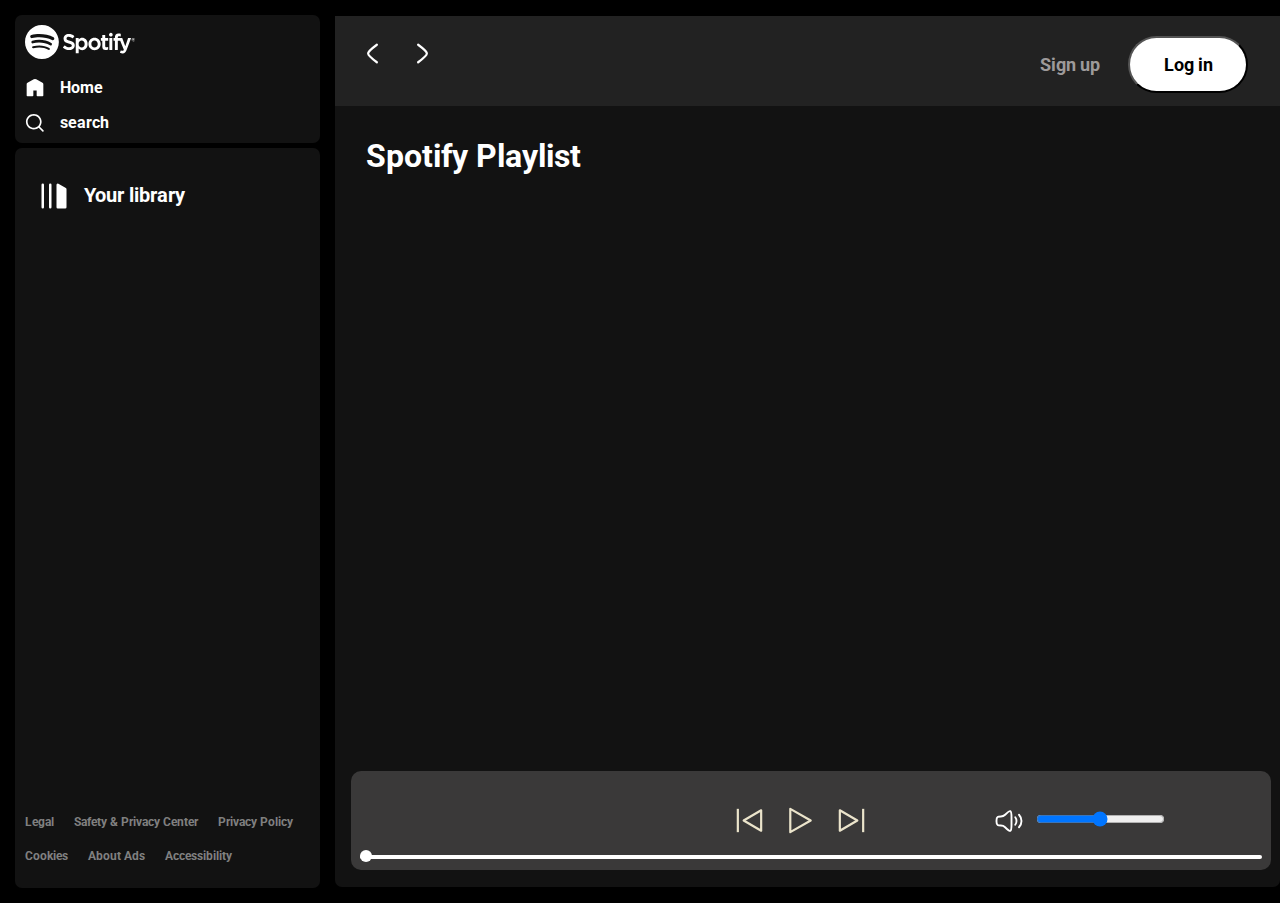
<file: index.html>
<!DOCTYPE html>
<html lang="en">

<head>
    <meta charset="UTF-8">
    <meta name="viewport" content="width=device-width, initial-scale=1.0">
    <title>Spotify - Web Player: Music for everyone</title>
    <link rel="stylesheet" href="css/spotify.css">
    <link rel="stylesheet" href="css/utility.css">
</head>

<body>
    <div class="container flex bg-black">
        <div class="left">
            <div class="close">
                <img class="invert" width="30" src="img/close.svg" alt="close">
            </div>
            <div class="home bg-gray rounded m-1 p-1">
                <div class="logo" style="cursor: pointer;"><img width="110" class="invert" src="img/logo.svg"
                        alt="logo"></div>
                <ul>
                    <li><img class="invert" src="img/home.svg" alt="home">Home</li>
                    <li><img class="invert" src="img/search.svg" alt="search">search</li>
                </ul>
            </div>
            <div class="library bg-gray rounded m-1 p-1">
                <div class="heading">
                    <img class="invert" src="img/playlist.svg" alt="playlist">
                    <h2>
                        Your library
                    </h2>
                </div>
                <div class="songlist">
                    <ul>
                    </ul>
                </div>
                <div class="footer">
                    <div>
                        <a href="https://www.spotify.com/in-en/legal/" data-encore-id="textLink">
                            <span data-encore-id="type">Legal</span>
                        </a>
                    </div>
                    <div>
                        <a href="https://www.spotify.com/in-en/safetyandprivacy/" data-encore-id="textLink">
                            <span data-encore-id="type">Safety & Privacy Center</span>
                        </a>
                    </div>
                    <div>
                        <a href="https://www.spotify.com/in-en/legal/privacy-policy/" data-encore-id="textLink">
                            <span data-encore-id="type">Privacy Policy</span>
                        </a>
                    </div>
                    <div>
                        <a href="https://www.spotify.com/in-en/legal/cookies-policy/" data-encore-id="textLink">
                            <span data-encore-id="type">Cookies</span>
                        </a>
                    </div>
                    <div>
                        <a href="https://www.spotify.com/in-en/legal/privacy-policy/#s3" data-encore-id="textLink">
                            <span data-encore-id="type">About Ads</span>
                        </a>
                    </div>
                    <div>
                        <a href="https://www.spotify.com/in-en/accessibility/" data-encore-id="textLink">
                            <span data-encore-id="type">Accessibility</span>
                        </a>
                    </div>
                </div>
            </div>
        </div>
        <div class="right bg-gray rounded">
            <div class="header">
                <div class="nav">
                    <div class="hampburgercont">
                        <img class="invert hamburger" src="img/hamburger.svg" alt="hamper">
                        <svg xmlns="http://www.w3.org/2000/svg" viewBox="0 0 24 24" width="35" height="35"
                            color="#ffffff" fill="none">
                            <path d="M15 6C15 6 9.00001 10.4189 9 12C8.99999 13.5812 15 18 15 18" stroke="currentColor"
                                stroke-width="1.5" stroke-linecap="round" stroke-linejoin="round" />
                        </svg>
                        <svg xmlns="http://www.w3.org/2000/svg" viewBox="0 0 24 24" width="35" height="35"
                            color="#ffffff" fill="none">
                            <path d="M9.00005 6C9.00005 6 15 10.4189 15 12C15 13.5812 9 18 9 18" stroke="currentColor"
                                stroke-width="1.5" stroke-linecap="round" stroke-linejoin="round" />
                        </svg>
                    </div>
                </div>
                <div class="buttons">
                    <button class="signupbtn">Sign up</button>
                    <button class="loginbtn">Log in</button>
                </div>
            </div>
            <div class="spotifyplaylist">
                <h1>Spotify Playlist</h1>
                <div class="cardcontainer">
                    <!-- These two cards are here as dummy and are populates by js now:  -->
                    <!-- <div data-folder="cs" class="card">
                        <div class="play">
                            <svg xmlns="http://www.w3.org/2000/svg" viewBox="0 0 30 30" width="40" height="40">
                                <circle cx="15" cy="15" r="15" fill="#1fdf64" />
                                <path
                                    d="M20.8906 15.846C20.5371 17.189 18.8667 18.138 15.5257 20.0361C12.296 21.8709 10.6812 22.7884 9.37983 22.4196C8.8418 22.2671 8.35159 21.9776 7.95624 21.5787C7 20.6139 7 18.7426 7 15C7 11.2574 7 9.3861 7.95624 8.42132C8.35159 8.02245 8.8418 7.73288 9.37983 7.58042C10.6812 7.21165 12.296 8.12907 15.5257 9.96393C18.8667 11.86197 20.5371 12.811 20.8906 14.154C21.0365 14.7084 21.0365 15.2916 20.8906 15.846Z"
                                    fill="#000000" transform="translate(2, 1)" />
                            </svg>
                        </div>
                        <img src="https://i.scdn.co/image/ab67706f00000002a46ea55285180036c5e8f196" alt="img">
                        <h2>Happy Hits!</h2>
                        <p>Hits to boost your mood and fill you with...</p>
                    </div>
                    <div data-folder="ncs" class="card">
                        <div class="play">
                            <svg xmlns="http://www.w3.org/2000/svg" viewBox="0 0 30 30" width="40" height="40">
                                <circle cx="15" cy="15" r="15" fill="#1fdf64" />
                                <path
                                    d="M20.8906 15.846C20.5371 17.189 18.8667 18.138 15.5257 20.0361C12.296 21.8709 10.6812 22.7884 9.37983 22.4196C8.8418 22.2671 8.35159 21.9776 7.95624 21.5787C7 20.6139 7 18.7426 7 15C7 11.2574 7 9.3861 7.95624 8.42132C8.35159 8.02245 8.8418 7.73288 9.37983 7.58042C10.6812 7.21165 12.296 8.12907 15.5257 9.96393C18.8667 11.86197 20.5371 12.811 20.8906 14.154C21.0365 14.7084 21.0365 15.2916 20.8906 15.846Z"
                                    fill="#000000" transform="translate(2, 1)" />
                            </svg>
                        </div>
                        <img src="https://i.scdn.co/image/ab67706f00000002a46ea55285180036c5e8f196" alt="img">
                        <h2>Happy Hits!</h2>
                        <p>Hits to boost your mood and fill you with...</p>
                    </div> -->
                </div>
                <div class="playbar">
                    <div class="seekbar">
                        <div class="circle">
                        </div>
                    </div>
                    <!-- <input type="range" class="slider"> -->
                    <div class="abovebar">
                        <div class="songinfo"></div>
                        <div class="songbuttons">
                            <img width="35" id="previous" src="img/previous.svg" alt="previmg">
                            <img width="35" id="play" src="img/play.svg" alt="playimg">
                            <img width="35" id="next" src="img/next.svg" alt="nxtimg">
                        </div>
                        <div class="timevol">
                            <div class="songtime"></div>
                            <div class="volume">
                                <img width="30" src="img/volume.svg" alt="volimg">
                                <div class="range">
                                    <input type="range" name="volume" id="vol">
                                </div>
                            </div>
                        </div>
                    </div>
                </div>
            </div>
        </div>
        <script src="js/script.js"></script>
       

<div class="signup-modal" id="signupModal">
    <div class="modal-content">
        <h2>Sign Up for Spotify</h2>
        <form id="signupForm">
            <div class="form-group">
                <label for="name">Name</label>
                <input type="text" id="name" required>
            </div>
            <div class="form-group">
                <label for="email">Email</label>
                <input type="email" id="email" required>
            </div>
            <button type="submit" class="submit-btn">Sign Up</button>
            <button type="button" class="cancel-btn" onclick="closeModal()">Cancel</button>
        </form>
    </div>
</div>

<script>
// Get modal and button elements
const modal = document.getElementById('signupModal');
const signupBtn = document.querySelector('.signupbtn');

// Show modal when signup button is clicked
signupBtn.addEventListener('click', () => {
    modal.style.display = 'block';
});

// Close modal function
function closeModal() {
    modal.style.display = 'none';
}

// Handle form submission
document.getElementById('signupForm').addEventListener('submit', (e) => {
    e.preventDefault();
    
    // Get form values
    const userData = {
        name: document.getElementById('name').value,
        email: document.getElementById('email').value,
        signupDate: new Date().toISOString()
    };
    
    // Save to localStorage
    localStorage.setItem('spotifyUserData', JSON.stringify(userData));
    
    // Show success message
    alert('Sign up successful!');
    
    // Clear form
    e.target.reset();
    
    // Close modal
    closeModal();
});

// Close modal if clicked outside
window.addEventListener('click', (e) => {
    if (e.target === modal) {
        closeModal();
    }
});
</script>
</body>

</html>
</file>
<file: css/spotify.css>
@import url('https://fonts.googleapis.com/css2?family=Roboto:ital,wght@0,100;0,300;0,400;0,500;0,700;0,900;1,100;1,300;1,400;1,500;1,700;1,900&display=swap');

:root {
    --op: 0;
}

* {
    margin: 0;
    padding: 0;
    font-family: "Roboto", sans-serif;
    font-weight: 700;
    font-style: normal;
}

body {
    background-color: black;
    color: white;
}

.left {
    width: 25vw;
    padding: 10px;
}

.right {
    width: 75vw;
    position: relative;
}

.home ul li {
    display: flex;
    width: 20px;
    list-style: none;
    gap: 15px;
    padding-top: 15px;
    font-weight: bold;
    cursor: pointer;
}

.heading {
    display: flex;
    width: 100%;
    list-style: none;
    gap: 15px;
    padding-top: 15px;
    padding: 23px 14px;
    font-weight: bold;
    align-items: center;
    font-size: 13px;
}

.library {
    min-height: 80vh;
    position: relative
}

.heading img {
    width: 30px;
}

.footer {
    display: flex;
    font-size: 12px;
    color: gray;
    gap: 20px;
    flex-wrap: wrap;
    position: absolute;
    bottom: 25px;
}

.footer a {
    color: gray;
    text-decoration: none;
}

.right {
    margin: 16px 0;
}

.header {
    display: flex;
    justify-content: space-between;
    background-color: rgb(34, 34, 34);
}

.header>* {
    padding: 20px;
    height: 50px;
}

.spotifyplaylist {
    padding: 16px;
}

.spotifyplaylist h1 {
    padding: 15px;
}

.cardcontainer {
    margin: 30px;
    display: flex;
    gap: 10px;
    flex-wrap: wrap;
    max-height: 60vh;
    overflow-y: auto;
}

.card {
    width: 200px;
    padding: 10px;
    border-radius: 5px;
    background-color: #252525;
    position: relative;
    transition: all .2s;
}

.card:hover {
    background-color: rgb(91, 89, 89);
    cursor: pointer;
    --op: 1;
}

.play {
    position: absolute;
    bottom: 100px;
    right: 25px;
    opacity: var(--op);
    display: flex;
    justify-content: center;
    align-items: center;
    transition: all 0.2s ease-out;
}

.card * {
    padding-top: 10px;
}

.card img {
    width: 100%;
    object-fit: contain;
}

.buttons * {
    margin: 0 12px;
}

.signupbtn {
    background-color: rgb(34, 34, 34);
    color: rgb(157, 154, 154);
    font-size: large;
    font-weight: bold;
    border: none;
    outline: none;
    cursor: pointer;
}

.signupbtn:hover {
    font-size: 1.15rem;
    color: white;
}

.loginbtn {
    background-color: white;
    color: black;
    border-radius: 30px;
    font-size: large;
    font-weight: bold;
    width: 120px;
    padding: 16px;
    cursor: pointer;
}

.loginbtn:hover {
    transform: scale(1.1);
}

.playbar {
    position: fixed;
    bottom: 30px;
    background-color: rgb(58, 57, 57);
    border-radius: 10px;
    width: 70vw;
    padding: 12px;
    min-height: 40px;
    display: flex;
    justify-content: center;
    align-items: center;
}

.songbuttons {
    display: flex;
    justify-content: center;
    gap: 16px;
    cursor: pointer;
}

.songinfo {
    padding: 0 12px;
    width: 250px;
}

.songtime {
    width: 125px;
}

.timevol {
    display: flex;
    justify-content: space-evenly;
    align-items: center;
    cursor: pointer;
}

.volume {
    display: flex;
    justify-content: center;
    align-items: center;
    gap: 12px;
    cursor: pointer;
}

.range input {
    cursor: pointer;
}

.info div {
    word-break: break-all;
}

.songlist {
    height: 450px;
    overflow: auto;
    margin-bottom: 44px 0;
}

.songlist ul {
    padding: 0 12px;
}

.songlist ul li {
    list-style-type: decimal;
    display: flex;
    gap: 34px;
    cursor: pointer;
    padding: 10px 0;
    border: 1px solid white;
    margin: 8px 0;
    padding: 8px;
    border-radius: 5px;
    justify-content: space-between;
}

.songbuttons img {
    filter: invert(1);
}

.songlist .info {
    font-size: 15px;
    width: 344px;
}

.playnow {
    display: flex;
    justify-content: center;
    align-items: center;
}

.playnow span {
    font-size: 15px;
    width: 64px;
    padding: 12px;
}

.seekbar {
    height: 4px;
    width: 98%;
    background: white;
    border-radius: 10px;
    position: absolute;
    bottom: 5px;
    margin: 6px;
    cursor: pointer;
}

.circle {
    height: 12px;
    width: 12px;
    border-radius: 13px;
    background-color: white;
    position: relative;
    bottom: 5px;
    left: 0%;
    transition: left 0.5s;
}

.abovebar {
    display: flex;
    justify-content: space-between;
    margin: 20px 0;
}

.hamburger {
    display: none;
    cursor: pointer;
}

.hampburgercont {
    display: flex;
    justify-content: center;
    align-items: center;
    gap: 15px;
}

.hampburgercont svg {
    cursor: pointer;
}

.close {
    display: none;
}

@media (max-width:1200px) {
    .left {
        background-color: black;
        position: absolute;
        left: -130%;
        transition: all .5s;
        z-index: 1;
        width: 373px;
        padding: 0;
        height: 100vh;
        position: fixed;
        top: 0;
    }

    .songinfo,
    .songtime {
        width: auto;
    }

    .left .close {
        display: inline;
        position: absolute;
        right: 30px;
        top: 25px;
    }

    .timevol {
        display: flex;
        justify-content: space-evenly;
        flex-direction: column;
        align-items: center;
        gap: 10px;
    }

    .right {
        width: 100vw;
        margin: 0;
    }

    .playbar {
        width: 88vw;
        right: 25px;
    }

    .hamburger {
        display: block;
    }

    .signupbtn {
        font-size: small;
        margin: 0px;
    }

    .seekbar {
        width: 88%;
    }

    .loginbtn {
        font-size: small;
        width: 80px;
        padding: 10px;
    }

    .card {
        width: 55vw;
    }

    .cardcontainer {
        justify-content: center;
        margin: 0;

    }

    .abovebar {
        flex-direction: column;
        gap: 10px;
        align-items: center;
    }

    .cardcontainer {
        max-height: 50vh;
        max-height: unset;
        overflow-y: unset;
        margin-bottom: 27vh;
    }

}

@media (max-width:500px) {
    .card {
        width: 100%;
    }

    .header>* {
        padding: 2px;
    }

    .buttons>* {
        margin: 0 6px;
    }

    .heading {
        padding: 7px;
    }

    .playbar {
        right: 12px;
    }

    .library {
        height: 85vh;
    }
}
.signup-modal {
    display: none;
    position: fixed;
    top: 0;
    left: 0;
    width: 100%;
    height: 100%;
    background-color: rgba(0, 0, 0, 0.8);
    z-index: 9999;
}

.modal-content {
    background-color: #282828;
    padding: 30px;
    border-radius: 8px;
    width: 90%;
    max-width: 400px;
    position: absolute;
    top: 50%;
    left: 50%;
    transform: translate(-50%, -50%);
}

.modal-content h2 {
    color: white;
    margin-bottom: 20px;
    text-align: center;
    font-size: 24px;
}

.form-group {
    margin-bottom: 20px;
}

.form-group label {
    color: #b3b3b3;
    display: block;
    margin-bottom: 8px;
    font-size: 14px;
}

.form-group input {
    width: 100%;
    padding: 12px;
    border-radius: 4px;
    border: 1px solid #727272;
    background: #3e3e3e;
    color: white;
    font-size: 16px;
    box-sizing: border-box;
}

.form-group input:focus {
    outline: none;
    border-color: #1ed760;
}

.submit-btn {
    width: 100%;
    background: #1ed760;
    color: black;
    padding: 14px;
    border: none;
    border-radius: 20px;
    font-weight: bold;
    font-size: 16px;
    cursor: pointer;
    margin-bottom: 10px;
    transition: background-color 0.3s;
}

.submit-btn:hover {
    background: #1fdf64;
}

.cancel-btn {
    width: 100%;
    background: transparent;
    color: white;
    padding: 14px;
    border: 1px solid white;
    border-radius: 20px;
    font-size: 16px;
    cursor: pointer;
    transition: background-color 0.3s;
}

.cancel-btn:hover {
    background: rgba(255, 255, 255, 0.1);
}
</file>
<file: css/utility.css>
.border{
    border:2px solid red;
    margin: 3px;
}
.flex{
    display:flex;
}
.justify-center{
    justify-content:center;
}
.items-center{
    align-items: center;
}
.bg-black{
    background-color: black;
    color:white
}
.invert{
    filter:invert(1)
}
.bg-gray{
    background-color: #121212;
}
.rounded{
    border-radius: 7px;
}
.m-1{
    margin: 5px;
}
.p-1{
    padding: 10px;
}

::-webkit-scrollbar {
    width: 12px;
}

::-webkit-scrollbar-track {
    background: #333;
}

::-webkit-scrollbar-thumb {
    background: #555;
    border-radius: 6px;
}

::-webkit-scrollbar-thumb:hover {
    background: #777;
}

html {
    scrollbar-width: thin;
    scrollbar-color: #555 #333;
}

body {
    -ms-overflow-style: none;
}

body::-webkit-scrollbar {
    display: none;
}
</file>
